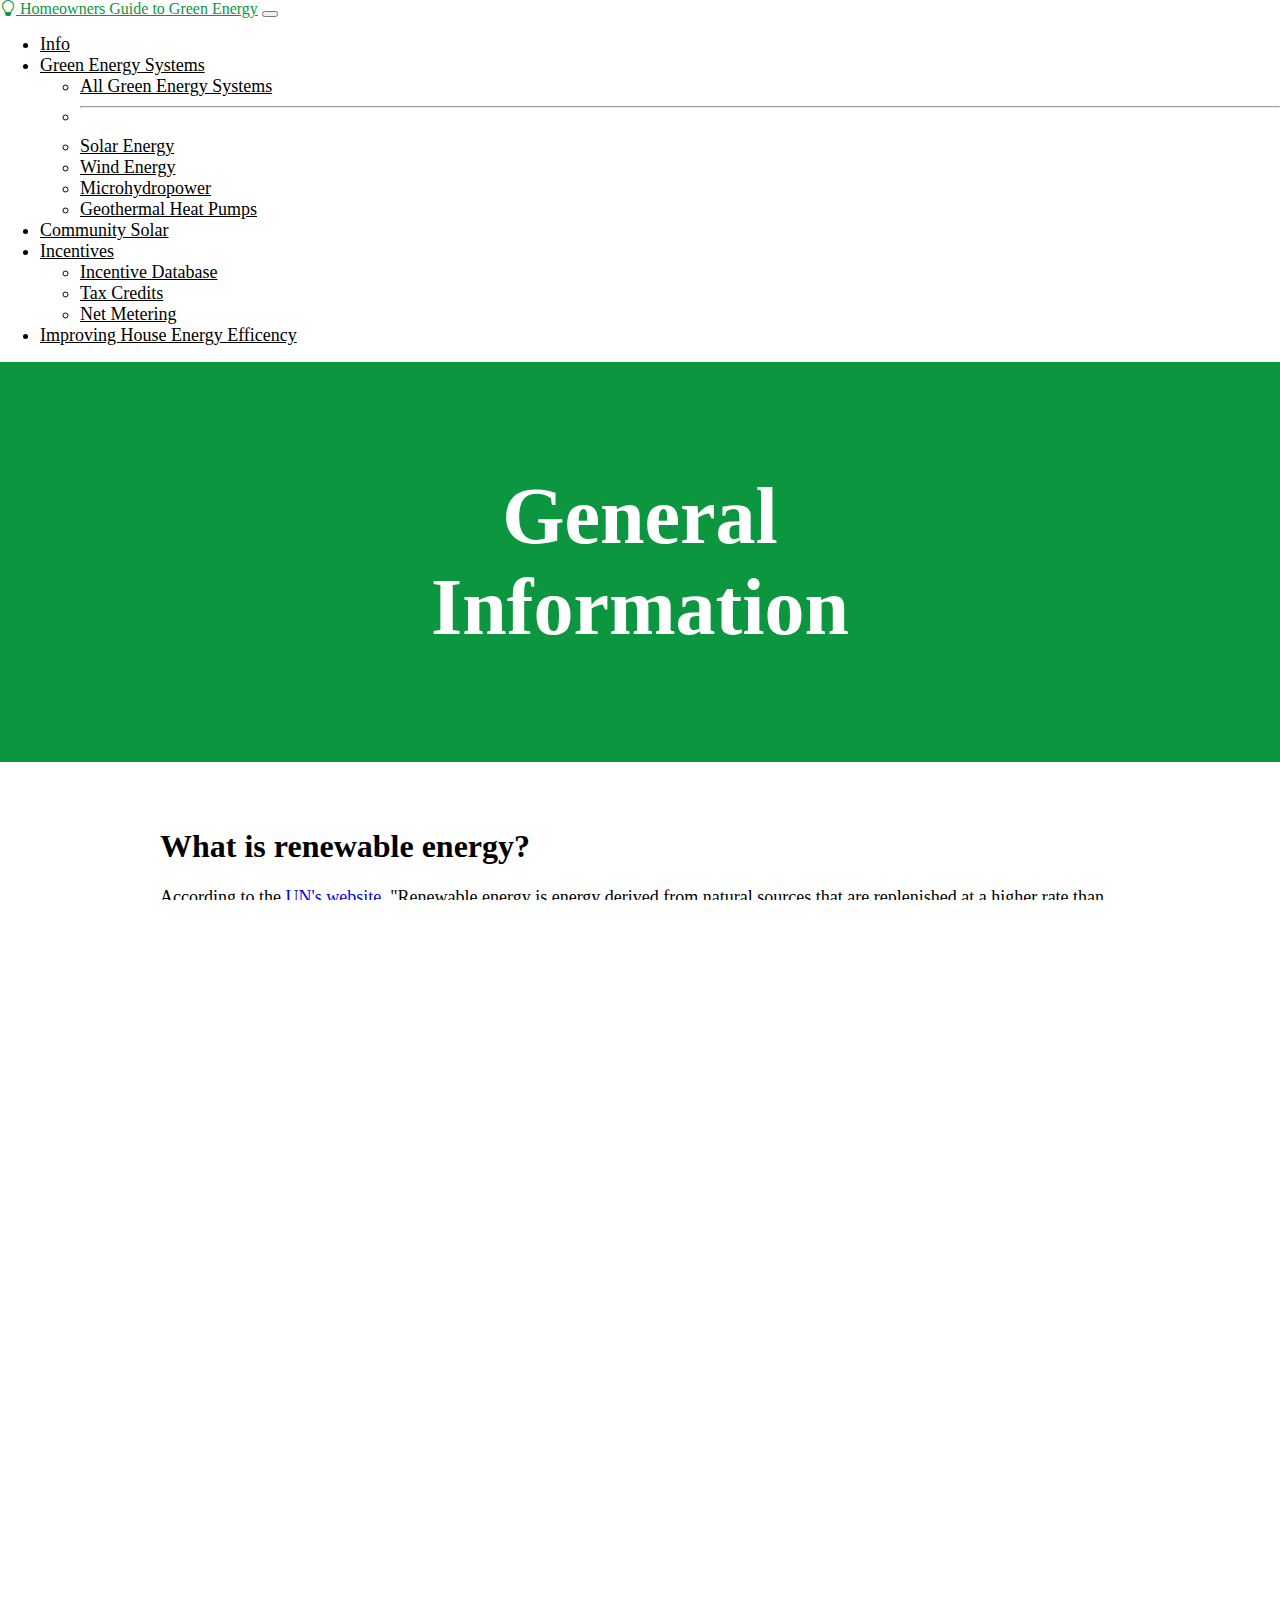
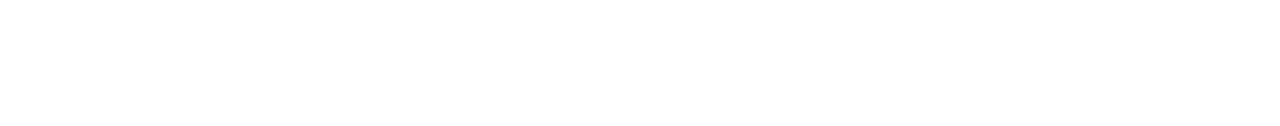
<file: basicinfo.html>
<!DOCTYPE html>
<html>
    <head>
        <meta charset="utf-8">
        <meta http-equiv="X-UA-Compatible" content="IE=edge">
        <meta name="viewport" content="width=device-width, initial-scale=1">
    
        <!-- Bootstrap CSS -->
        <link href="https://cdn.jsdelivr.net/npm/bootstrap@5.1.3/dist/css/bootstrap.min.css" rel="stylesheet" integrity="sha384-1BmE4kWBq78iYhFldvKuhfTAU6auU8tT94WrHftjDbrCEXSU1oBoqyl2QvZ6jIW3" crossorigin="anonymous">
        <link rel="stylesheet" href="https://cdn.jsdelivr.net/npm/bootstrap-icons@1.9.1/font/bootstrap-icons.css">
    
        <!-- Bootstrap JavaScript -->
        <script src="https://cdn.jsdelivr.net/npm/bootstrap@5.1.3/dist/js/bootstrap.bundle.min.js" integrity="sha384-ka7Sk0Gln4gmtz2MlQnikT1wXgYsOg+OMhuP+IlRH9sENBO0LRn5q+8nbTov4+1p" crossorigin="anonymous"></script>
    
        <link rel="stylesheet" type="text/css" href="styles.css">

        <title>Info</title>

    <body>

        <navbar>
            <nav class="navbar  navbar-expand-sm navbar-light bg-light">
                <div class="container-fluid">
                    <a class="navbar-brand" href="index.html"><i class="bi bi-lightbulb"></i>  Homeowners Guide to Green Energy</a>
                    <button class="navbar-toggler" type="button" data-bs-toggle="collapse" data-bs-target="#galleries-menu">
                        <span class="navbar-toggler-icon"></span>
                    </button>
                    <div class="collapse navbar-collapse justify-content-end" id="galleries-menu">
                        <ul class="nav navbar-nav">
                            <li class="nav-item">
                                <a class="nav-link" href="basicinfo.html">Info</a>
                            </li>

                            <li class="nav-item dropdown">
                                <a class="nav-link dropdown-toggle" href="energysystems.html"  role="button" data-bs-toggle="dropdown" aria-expanded="false" >
                                    Green Energy Systems
                                </a>
                                <ul class="dropdown-menu dropdown-menu-light">
                                    <li><a class="dropdown-item" href="energysystems.html">All Green Energy Systems</a></li>
                                    <li><hr class="dropdown-divider"></li>
                                    <li><a class="dropdown-item" href="solarenergy-system.html">Solar Energy</a></li>
                                    <li><a class="dropdown-item" href="wind-system.html">Wind Energy</a></li>
                                    <li><a class="dropdown-item" href="hydropower-system.html">Microhydropower</a></li>
                                    <li><a class="dropdown-item" href="geothermal-system.html">Geothermal Heat Pumps</a></li>
                                </ul>
                            </li>

                            <li class="nav-item">
                                <a class="nav-link" href="communitysolar.html">Community Solar</a>
                            </li>
                            
                            <li class="nav-item dropdown">
                                <a class="nav-link dropdown-toggle" href="incentives.html"  role="button" data-bs-toggle="dropdown" aria-expanded="false" >
                                    Incentives
                                </a>
                                <ul class="dropdown-menu dropdown-menu-light">
                                    <li><a class="dropdown-item" href="incentives.html">Incentive Database</a></li>
                                    <li><a class="dropdown-item" href="taxcredits.html">Tax Credits</a></li>
                                    <li><a class="dropdown-item" href="netmetering.html">Net Metering</a></li>
                                </ul>
                            </li>
                            
                            <li class="nav-item">
                                <a class="nav-link" href="energyefficency.html">Improving House Energy Efficency</a>
                            </li>

                            
                        </ul>
                    </div>
                </div>
            </nav>
        </navbar>

        <!-- End of Navbar -->
        
        <main class="energysystems">
            <div class="container-fluid row cover">
                <div class="covertext" >
                    <h1>General Information</h1>
                    
                </div>
            </div>
        
            <div id="taxcredits23"></div>
            <div class="page col-md-6">  
                <div class="container-fluid row">
                    <div>
                        <h1>What is renewable energy?</h1>
                    </div>
                    <div>
                        <p>According to the <a href="https://www.un.org/en/climatechange/what-is-renewable-energy" target="_blank">UN's website</a>, "Renewable energy is energy derived from natural sources that are replenished at a higher rate than they are consumed. Sunlight and wind, for example, are such sources that are constantly being replenished. Renewable energy sources are plentiful and all around us."</p>
                    </div>
                </div>
                
                <div class="container-fluid row">
                    <div>
                        <h1>What are residential renewable energy systems?</h1>
                    </div>
                    <div>
                        <p>Residential renewable energy systems use renewable energy sources (like sunlight, flowing water, and wind) to produce energy for your home. There are many different residential renewable energy systems out there to suit all homes and energy needs.</p>
                        <a href="energysystems.html" class="btn btn-success" role="button">Learn more about renewable energy systems.</a>
                    </div>
                </div>
                
                <div class="container-fluid row">
                    <div>
                        <h1>Why should you choose renewable energy?</h1>
                    </div>
                    <div>
                        <p>There are many benefits to using renewable energy for powering your home, including:</p>
                        <ol>
                            <li>
                                No greenhouse gas emissions from energy production
                            </li>
                            <li>
                                Incentives to decrease your expenses for installing and sometimes even maintaining your home's system
                            </li>
                            <li>
                                Increased home value
                            </li>
                        </ol>
                    </div>
                </div>
            </div>
            
            
            
            
        </main>
        
        
        
        
        
        <footer class="row ">
            <div class=" first">
                <p>Website Created by: Nishita Chaduvula</p>
                <p>&copy 2023</p>
            </div>
            
            <div class=" second">
                <p><a href="index.html">Home</a></p>
                <p><a href="sources.html">Sources</a></p>
            </div>
        </footer>
    </body>
    
</html>
</file>
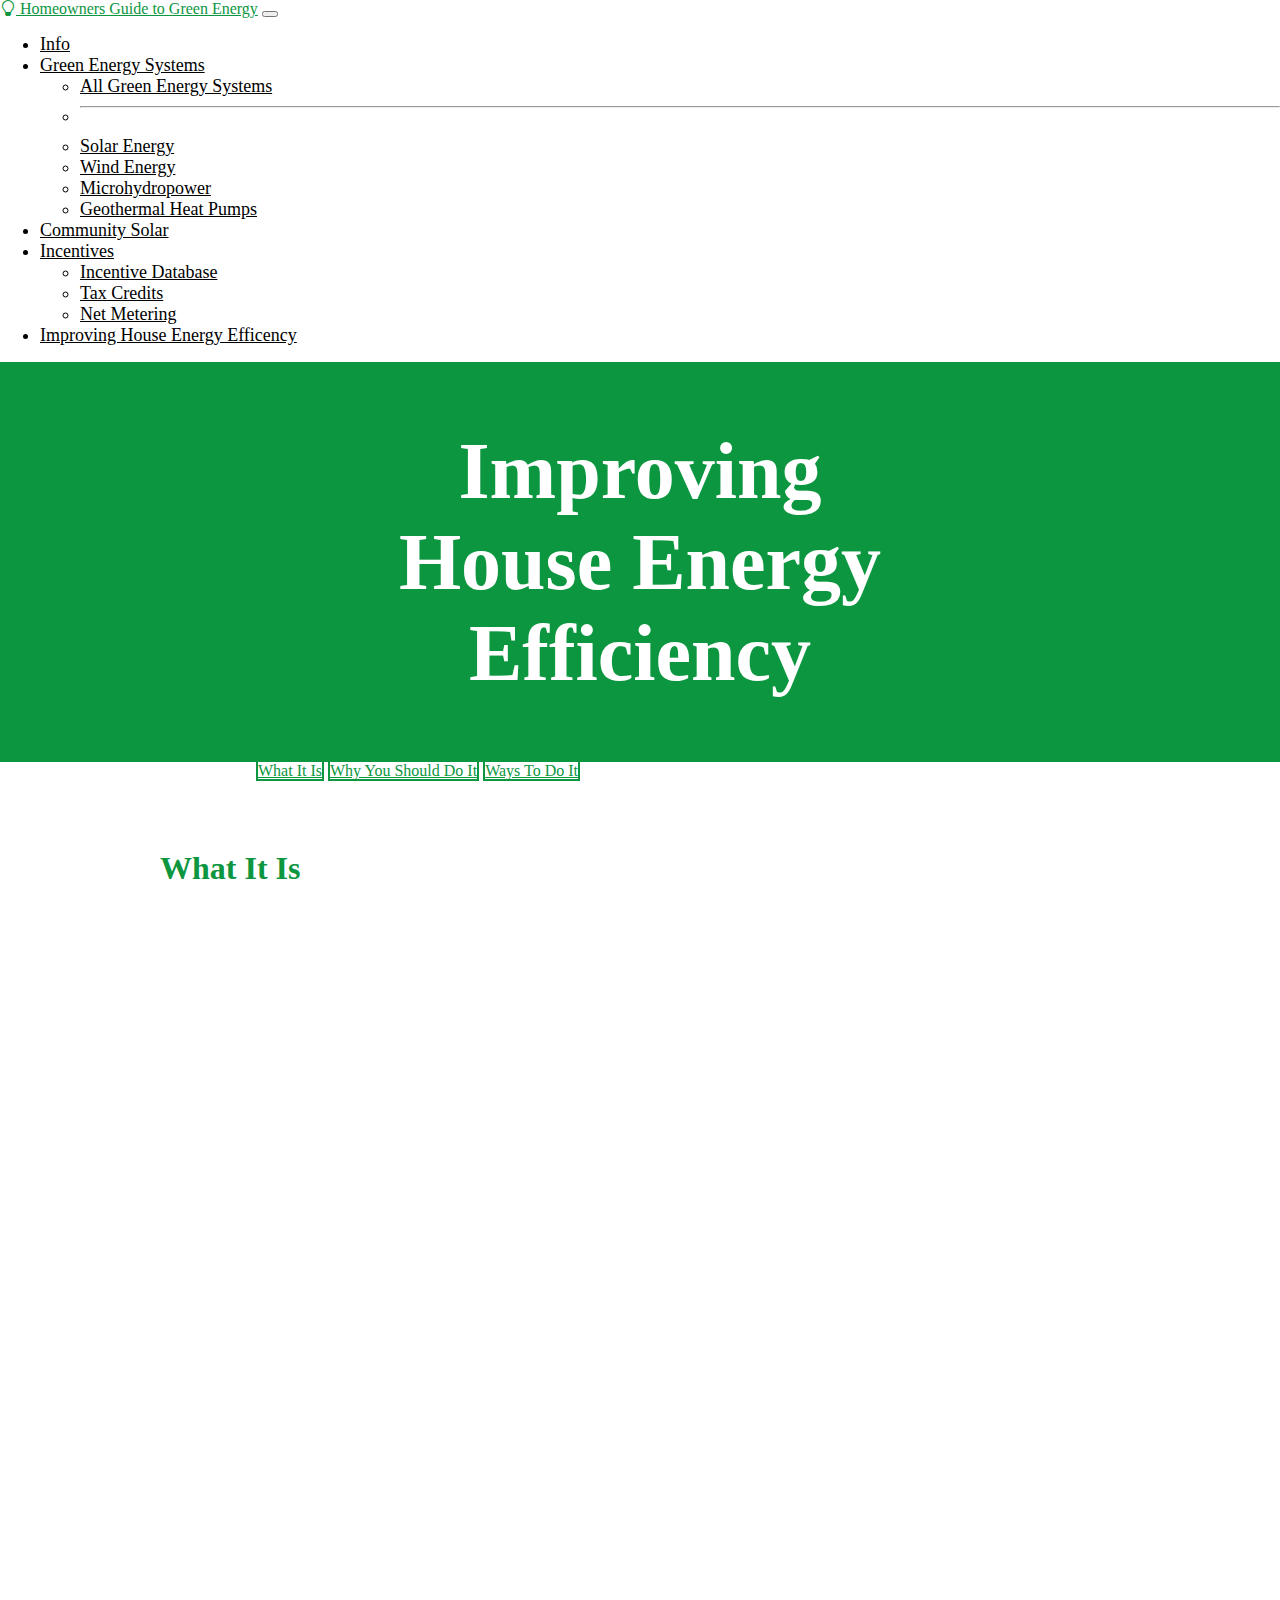
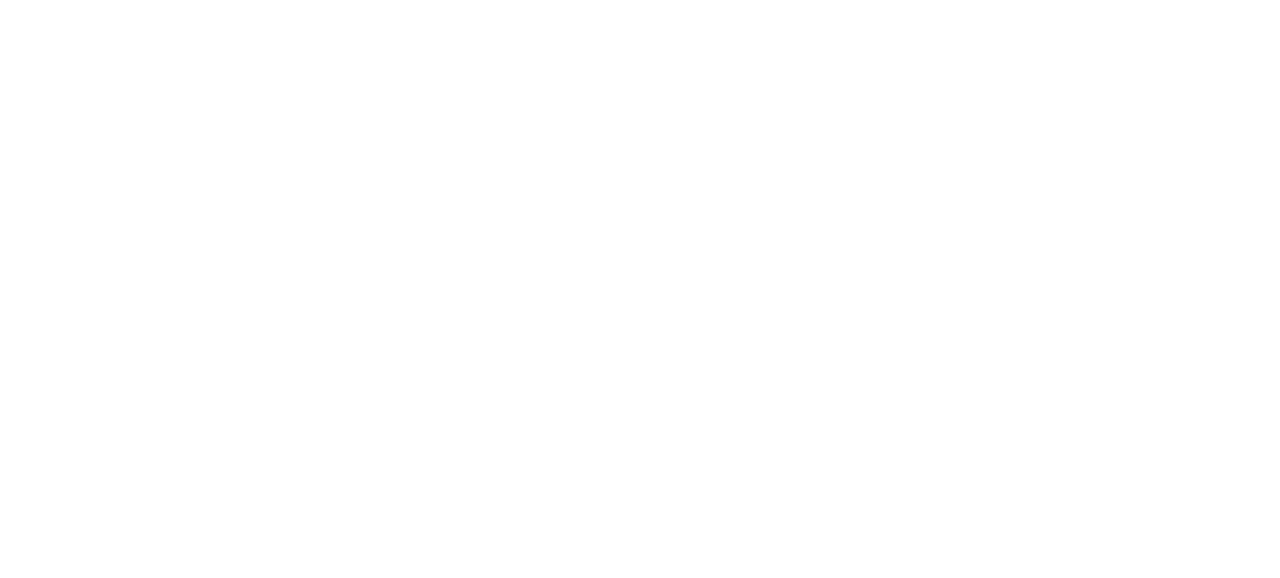
<file: energyefficency.html>
<!DOCTYPE html>
<html>
    <head>
        <meta charset="utf-8">
        <meta http-equiv="X-UA-Compatible" content="IE=edge">
        <meta name="viewport" content="width=device-width, initial-scale=1">
    
        <!-- Bootstrap CSS -->
        <link href="https://cdn.jsdelivr.net/npm/bootstrap@5.1.3/dist/css/bootstrap.min.css" rel="stylesheet" integrity="sha384-1BmE4kWBq78iYhFldvKuhfTAU6auU8tT94WrHftjDbrCEXSU1oBoqyl2QvZ6jIW3" crossorigin="anonymous">
        <link rel="stylesheet" href="https://cdn.jsdelivr.net/npm/bootstrap-icons@1.9.1/font/bootstrap-icons.css">
    
        <!-- Bootstrap JavaScript -->
        <script src="https://cdn.jsdelivr.net/npm/bootstrap@5.1.3/dist/js/bootstrap.bundle.min.js" integrity="sha384-ka7Sk0Gln4gmtz2MlQnikT1wXgYsOg+OMhuP+IlRH9sENBO0LRn5q+8nbTov4+1p" crossorigin="anonymous"></script>
    
        <link rel="stylesheet" type="text/css" href="styles.css">

        <title>Community Solar</title>

    <body>

        <navbar>
            <nav class="navbar  navbar-expand-sm navbar-light bg-light">
                <div class="container-fluid">
                    <a class="navbar-brand" href="index.html"><i class="bi bi-lightbulb"></i>  Homeowners Guide to Green Energy</a>
                    <button class="navbar-toggler" type="button" data-bs-toggle="collapse" data-bs-target="#galleries-menu">
                        <span class="navbar-toggler-icon"></span>
                    </button>
                    <div class="collapse navbar-collapse justify-content-end" id="galleries-menu">
                        <ul class="nav navbar-nav">
                            <li class="nav-item">
                                <a class="nav-link" href="basicinfo.html">Info</a>
                            </li>

                            <li class="nav-item dropdown">
                                <a class="nav-link dropdown-toggle" href="energysystems.html"  role="button" data-bs-toggle="dropdown" aria-expanded="false" >
                                    Green Energy Systems
                                </a>
                                <ul class="dropdown-menu dropdown-menu-light">
                                    <li><a class="dropdown-item" href="energysystems.html">All Green Energy Systems</a></li>
                                    <li><hr class="dropdown-divider"></li>
                                    <li><a class="dropdown-item" href="solarenergy-system.html">Solar Energy</a></li>
                                    <li><a class="dropdown-item" href="wind-system.html">Wind Energy</a></li>
                                    <li><a class="dropdown-item" href="hydropower-system.html">Microhydropower</a></li>
                                    <li><a class="dropdown-item" href="geothermal-system.html">Geothermal Heat Pumps</a></li>
                                </ul>
                            </li>

                            <li class="nav-item">
                                <a class="nav-link" href="communitysolar.html">Community Solar</a>
                            </li>
                            
                            <li class="nav-item dropdown">
                                <a class="nav-link dropdown-toggle" href="incentives.html"  role="button" data-bs-toggle="dropdown" aria-expanded="false" >
                                    Incentives
                                </a>
                                <ul class="dropdown-menu dropdown-menu-light">
                                    <li><a class="dropdown-item" href="incentives.html">Incentive Database</a></li>
                                    <li><a class="dropdown-item" href="taxcredits.html">Tax Credits</a></li>
                                    <li><a class="dropdown-item" href="netmetering.html">Net Metering</a></li>
                                </ul>
                            </li>
                            
                            <li class="nav-item">
                                <a class="nav-link" href="energyefficency.html">Improving House Energy Efficency</a>
                            </li>

                            
                        </ul>
                    </div>
                </div>
            </nav>
        </navbar>

        <!-- End of Navbar -->
        
        <main class="energysystem">
            
            <div class="container-fluid">
                <div class="container-fluid row cover">
                    <div class="covertext">
                        <h1>Improving House Energy Efficiency</h1>
                    </div>
                </div>
                <div class="container-fluid row ">
                        <div class="btn-group" role="group">
                          <a type="button" class="btn" href="#what">What It Is</a>
                          <a type="button" class="btn" href="#why">Why You Should Do It</a>
                          <a type="button" class="btn" href="#ways">Ways To Do It</a>
                        </div>
                </div>
            </div>
            
        
            <div class="page col-md-6" >
                <div class="container-fluid row">
                    <div id="what">
                        <h3>What It Is</h3>
                        <p>
                            According to Energy Star, "...energy efficiency means using less energy to get the same job done – and in the process, cutting energy bills and reducing pollution." A lot of energy is unnecessarily used in homes and buildings due to inefficient use and energy waste. Energy efficiency inhibits climate change and is cost effective.
                        </p>
                    </div>
                    
                </div>
                
                <div class="container-fluid row " >
                    <div class="" id="why">
                        <h3>Why You Should Do It</h3>
                        <p>
                            Making your house more energy efficient has many benefits and virtually no downsides. Energy efficiency protects the environment by decreasing greenhouse gas emissions, as a lots of energy used in homes is from fossil fuels. By decreasing the amount of energy used to reach maximum efficiency, you can reduce air pollution. Energy efficiency also saves you money on electricity because it prevents unnecessary energy use. Despite the high initial cost of energy efficient products, ongoing energy savings offset that cost and reduce energy costs for homeowners. 
                        </p>
                    </div>
                    
                </div>
                
                
                <div class="container-fluid row ">
                    <div class="" id="ways">
                        <h3>Ways to Make Your Home More Energy Efficient</h3>
                        <p>
                            The first step to making your house more energy efficient is conducting an energy evaluation. It will help you identify the specific areas you should improve to make your home more energy efficient. This <a href="https://www.energy.gov/energysaver/do-it-yourself-home-energy-assessments" target="_blank">article</a> explains in detail how you can conduct a energy evaluation yourself. 
                        </p>
                        <p>
                            Here are some typical home energy improvements from the Office of Energy Efficiency & Renewable Energy's website:
                            <ol>
                                <li>
                                    Seal air leaks around floors, walls, ceilings, windows, doors, and fireplaces with caulk, spray foam, and weather stripping. 
                                </li>
                                <li>
                                    Add insulation to the attic, crawl space or basement, and exterior walls in conjunction with air sealing to help keep your house cool in the summer and warm in the winter
                                </li>
                                <li>
                                    Install more energy efficient windows, doors, and skylights by looking for ENERGY STAR products and install storm windows and doors to save energy and improve the comfort of your home or building
                                </li>
                                <li>
                                    Install and set programmable thermostats that save energy by automatically regulating your home or building's temperature when you are home, asleep, or away.
                                </li>
                                <li>
                                    Seal ducts and make sure they are straight and properly connected.
                                </li>
                                <li>
                                    Tune-up or upgrade heating and cooling systems. 
                                </li>
                                <li>
                                    Install an energy-efficient hot water heater, such as an energy-efficient tank water heater or an on-demand tankless water heater. 
                                </li>
                                <li>
                                    Upgrade household appliances and electronics to ENERGY STAR or ENERGY STAR Most Efficient qualified products. 
                                </li>
                                <li>
                                    Install energy efficient lighting by choosing ENERGY STAR qualified light bulbs and lighting fixtures for the most used fixtures or light bulbs in your home or building. 
                                </li>
                            </ol>
                        </p>
                        <p>
                        Always make sure you clearly understand the terms of the contract before signing it. Ask your provider if any questions arise. It is important to understand the contract. 
                        </p>
                    </div>
                </div>
                
                
        </main>
        
        
        <footer class="row ">
            <div class=" first">
                <p>Website Created by: Nishita Chaduvula</p>
            </div>
            
            <div class=" second">
                <p><a href="index.html">Home</a></p>
                <p><a href="sources.html">Sources</a></p>
            </div>
        </footer>        
    </body>
</html>
</file>
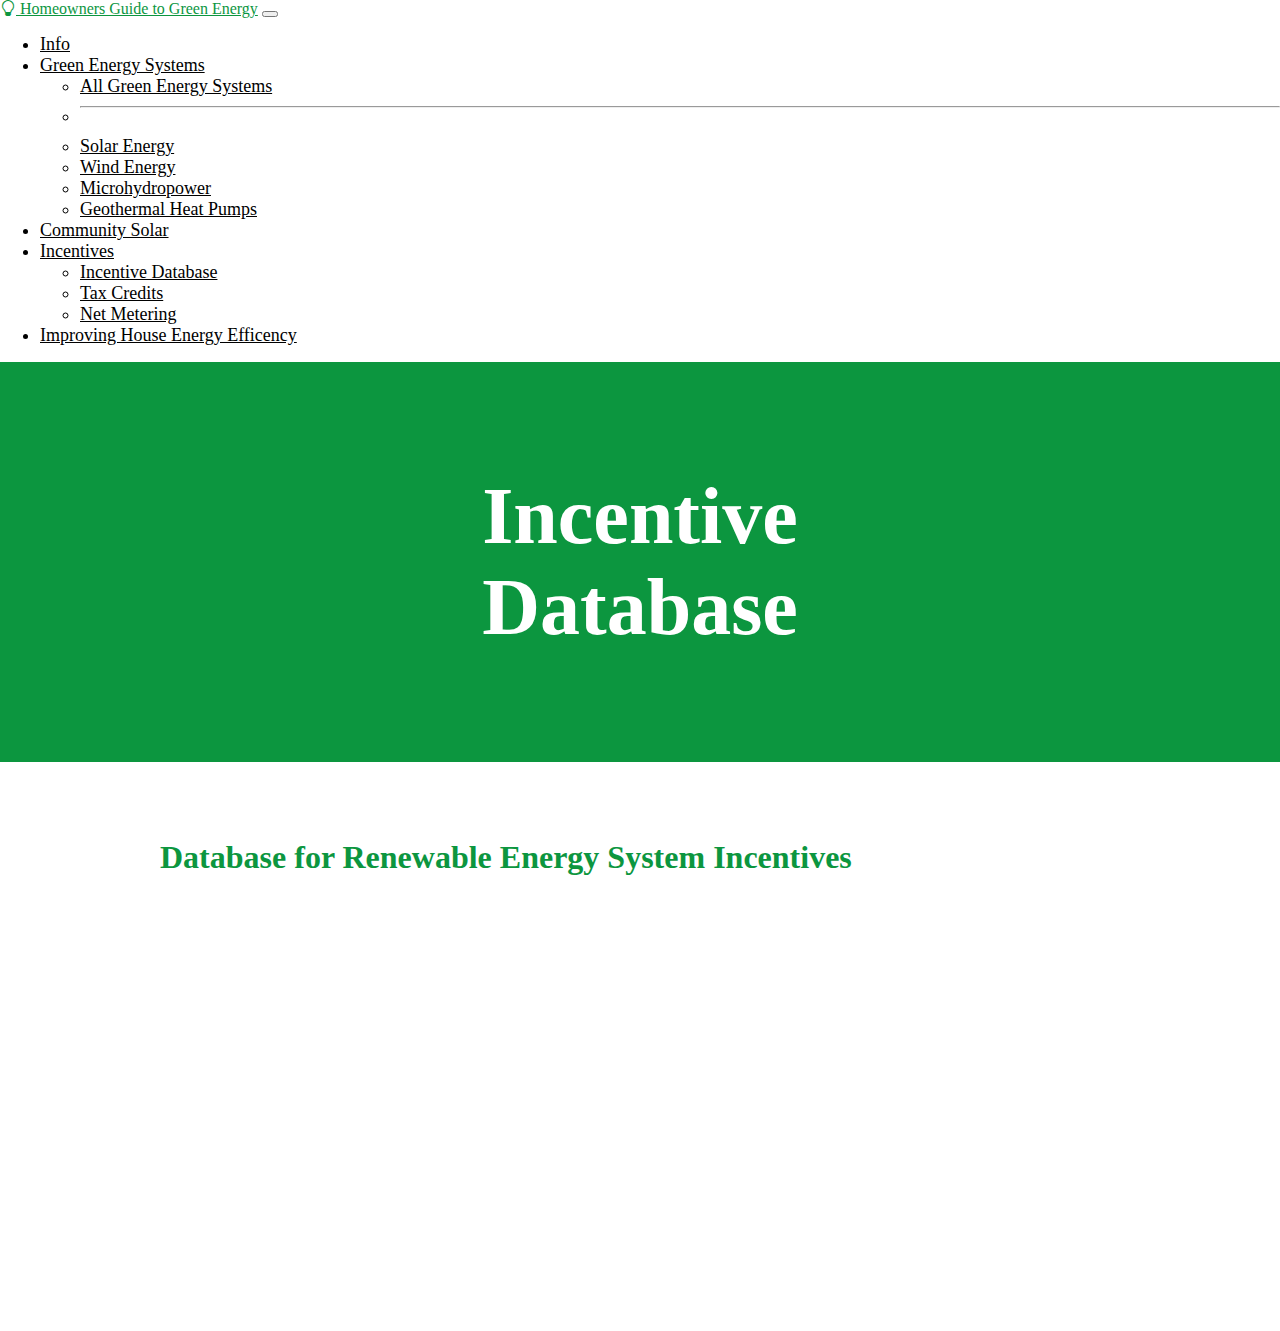
<file: incentives.html>
<!DOCTYPE html>
<html>
    <head>
        <meta charset="utf-8">
        <meta http-equiv="X-UA-Compatible" content="IE=edge">
        <meta name="viewport" content="width=device-width, initial-scale=1">
    
        <!-- Bootstrap CSS -->
        <link href="https://cdn.jsdelivr.net/npm/bootstrap@5.1.3/dist/css/bootstrap.min.css" rel="stylesheet" integrity="sha384-1BmE4kWBq78iYhFldvKuhfTAU6auU8tT94WrHftjDbrCEXSU1oBoqyl2QvZ6jIW3" crossorigin="anonymous">
        <link rel="stylesheet" href="https://cdn.jsdelivr.net/npm/bootstrap-icons@1.9.1/font/bootstrap-icons.css">
    
        <!-- Bootstrap JavaScript -->
        <script src="https://cdn.jsdelivr.net/npm/bootstrap@5.1.3/dist/js/bootstrap.bundle.min.js" integrity="sha384-ka7Sk0Gln4gmtz2MlQnikT1wXgYsOg+OMhuP+IlRH9sENBO0LRn5q+8nbTov4+1p" crossorigin="anonymous"></script>
    
        <link rel="stylesheet" type="text/css" href="styles.css">

        <title>Incentive Database</title>

    <body>

        <navbar>
            <nav class="navbar navbar-expand-sm navbar-light bg-light">
                <div class="container-fluid">
                    <a class="navbar-brand" href="index.html"><i class="bi bi-lightbulb"></i>  Homeowners Guide to Green Energy</a>
                    <button class="navbar-toggler" type="button" data-bs-toggle="collapse" data-bs-target="#galleries-menu">
                        <span class="navbar-toggler-icon"></span>
                    </button>
                    <div class="collapse navbar-collapse justify-content-end" id="galleries-menu">
                        <ul class="nav navbar-nav">
                            <li class="nav-item">
                                <a class="nav-link" href="basicinfo.html">Info</a>
                            </li>

                            <li class="nav-item dropdown">
                                <a class="nav-link dropdown-toggle" href="energysystems.html"  role="button" data-bs-toggle="dropdown" aria-expanded="false" >
                                    Green Energy Systems
                                </a>
                                <ul class="dropdown-menu dropdown-menu-light">
                                    <li><a class="dropdown-item" href="energysystems.html">All Green Energy Systems</a></li>
                                    <li><hr class="dropdown-divider"></li>
                                    <li><a class="dropdown-item" href="solarenergy-system.html">Solar Energy</a></li>
                                    <li><a class="dropdown-item" href="wind-system.html">Wind Energy</a></li>
                                    <li><a class="dropdown-item" href="hydropower-system.html">Microhydropower</a></li>
                                    <li><a class="dropdown-item" href="geothermal-system.html">Geothermal Heat Pumps</a></li>
                                </ul>
                            </li>

                            <li class="nav-item">
                                <a class="nav-link" href="communitysolar.html">Community Solar</a>
                            </li>
                            
                            <li class="nav-item dropdown">
                                <a class="nav-link dropdown-toggle" href="incentives.html"  role="button" data-bs-toggle="dropdown" aria-expanded="false" >
                                    Incentives
                                </a>
                                <ul class="dropdown-menu dropdown-menu-light">
                                    <li><a class="dropdown-item" href="incentives.html">Incentive Database</a></li>
                                    <li><a class="dropdown-item" href="taxcredits.html">Tax Credits</a></li>
                                    <li><a class="dropdown-item" href="netmetering.html">Net Metering</a></li>
                                </ul>
                            </li>
                            
                            <li class="nav-item">
                                <a class="nav-link" href="energyefficency.html">Improving House Energy Efficency</a>
                            </li>

                            
                        </ul>
                    </div>
                </div>
            </nav>
        </navbar>

        <!-- End of Navbar -->
        
        <main class="energysystems">
            <div class="container-fluid row cover">
                <div class="covertext" >
                    <h1>Incentive Database</h1>
                    
                </div>
            </div>
        
            <div id="taxcredits23"></div>
                <div class="page col-md-6">  
                    <div class="container-fluid row">
                        <div>
                            <h3>Database for Renewable Energy System Incentives</h3>
                        </div>
                        <div>
                            <p>This website, DSIRE Database, is a database of all State Incentives for renewable energy systems and efficiency improvements. It filters incentives by type, state, technology, implementing sector, and eligible sector so you can easily find ones applicable to your home and system. </p>
                        </div>
                        <div>
                            <p><a href="https://www.dsireusa.org/">Link to DSIRE database.</a></p>
                        </div>
                    </div>
                    
                    
                </div>
            
            
        </main>
        
        
        
        
        
        <footer class="row">
            <div class=" first">
                <p>Website Created by: Nishita Chaduvula</p>
                <p>&copy 2023</p>
            </div>
            
            <div class=" second">
                <p><a href="index.html">Home</a></p>
                <p><a href="sources.html">Sources</a></p>
            </div>
        </footer>
    </body>
    
</html>
</file>
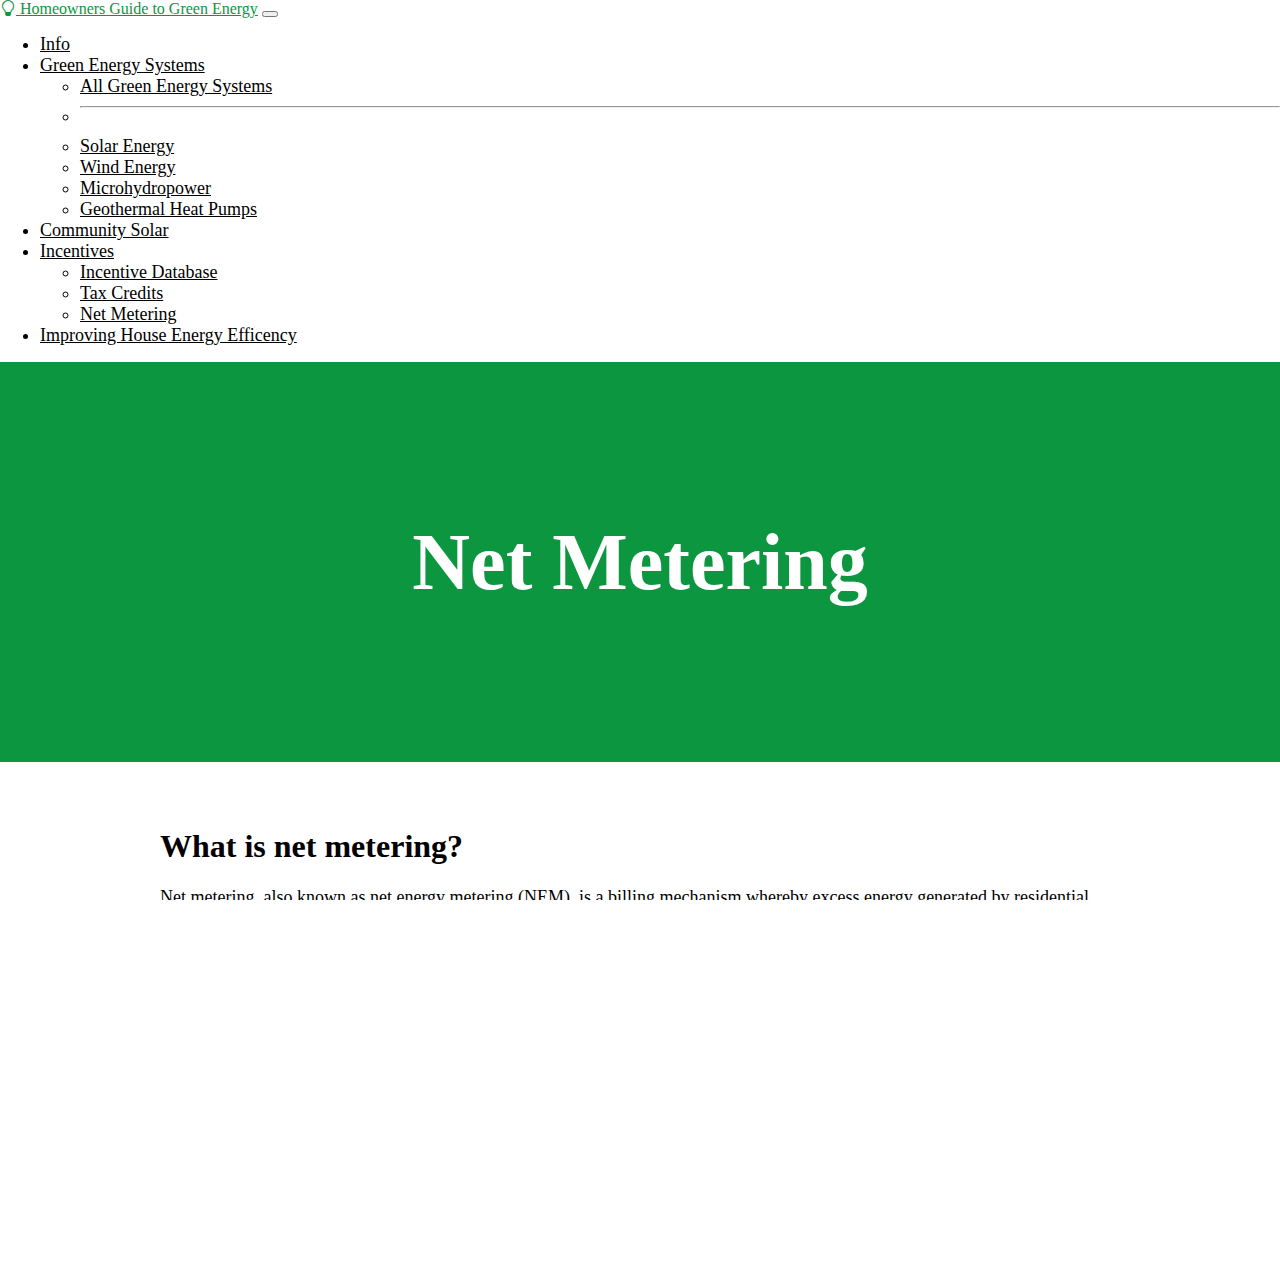
<file: netmetering.html>
<!DOCTYPE html>
<html>
    <head>
        <meta charset="utf-8">
        <meta http-equiv="X-UA-Compatible" content="IE=edge">
        <meta name="viewport" content="width=device-width, initial-scale=1">
    
        <!-- Bootstrap CSS -->
        <link href="https://cdn.jsdelivr.net/npm/bootstrap@5.1.3/dist/css/bootstrap.min.css" rel="stylesheet" integrity="sha384-1BmE4kWBq78iYhFldvKuhfTAU6auU8tT94WrHftjDbrCEXSU1oBoqyl2QvZ6jIW3" crossorigin="anonymous">
        <link rel="stylesheet" href="https://cdn.jsdelivr.net/npm/bootstrap-icons@1.9.1/font/bootstrap-icons.css">
    
        <!-- Bootstrap JavaScript -->
        <script src="https://cdn.jsdelivr.net/npm/bootstrap@5.1.3/dist/js/bootstrap.bundle.min.js" integrity="sha384-ka7Sk0Gln4gmtz2MlQnikT1wXgYsOg+OMhuP+IlRH9sENBO0LRn5q+8nbTov4+1p" crossorigin="anonymous"></script>
    
        <link rel="stylesheet" type="text/css" href="styles.css">

        <title>Net Metering</title>

    <body>

        <navbar>
            <nav class="navbar  navbar-expand-sm navbar-light bg-light">
                <div class="container-fluid">
                    <a class="navbar-brand" href="index.html"><i class="bi bi-lightbulb"></i>  Homeowners Guide to Green Energy</a>
                    <button class="navbar-toggler" type="button" data-bs-toggle="collapse" data-bs-target="#galleries-menu">
                        <span class="navbar-toggler-icon"></span>
                    </button>
                    <div class="collapse navbar-collapse justify-content-end" id="galleries-menu">
                        <ul class="nav navbar-nav">
                            <li class="nav-item">
                                <a class="nav-link" href="basicinfo.html">Info</a>
                            </li>

                            <li class="nav-item dropdown">
                                <a class="nav-link dropdown-toggle" href="energysystems.html"  role="button" data-bs-toggle="dropdown" aria-expanded="false" >
                                    Green Energy Systems
                                </a>
                                <ul class="dropdown-menu dropdown-menu-light">
                                    <li><a class="dropdown-item" href="energysystems.html">All Green Energy Systems</a></li>
                                    <li><hr class="dropdown-divider"></li>
                                    <li><a class="dropdown-item" href="solarenergy-system.html">Solar Energy</a></li>
                                    <li><a class="dropdown-item" href="wind-system.html">Wind Energy</a></li>
                                    <li><a class="dropdown-item" href="hydropower-system.html">Microhydropower</a></li>
                                    <li><a class="dropdown-item" href="geothermal-system.html">Geothermal Heat Pumps</a></li>
                                </ul>
                            </li>

                            <li class="nav-item">
                                <a class="nav-link" href="communitysolar.html">Community Solar</a>
                            </li>
                            
                            <li class="nav-item dropdown">
                                <a class="nav-link dropdown-toggle" href="incentives.html"  role="button" data-bs-toggle="dropdown" aria-expanded="false" >
                                    Incentives
                                </a>
                                <ul class="dropdown-menu dropdown-menu-light">
                                    <li><a class="dropdown-item" href="incentives.html">Incentive Database</a></li>
                                    <li><a class="dropdown-item" href="taxcredits.html">Tax Credits</a></li>
                                    <li><a class="dropdown-item" href="netmetering.html">Net Metering</a></li>
                                </ul>
                            </li>
                            
                            <li class="nav-item">
                                <a class="nav-link" href="energyefficency.html">Improving House Energy Efficency</a>
                            </li>

                            
                        </ul>
                    </div>
                </div>
            </nav>
        </navbar>

        <!-- End of Navbar -->
        
        <main class="energysystems">
            <div class="container-fluid row cover">
                <div class="covertext" >
                    <h1>Net Metering</h1>
                    
                </div>
            </div>
        
            <div id="taxcredits23"></div>
                <div class="page col-md-6">  
                    <div class="container-fluid row">
                        <div>
                            <h1>What is net metering?</h1>
                        </div>
                        <div>
                            <p>Net metering, also known as net energy metering (NEM), is a billing mechanism whereby excess energy generated by residential solar panel systems is "stored" within the electric grid. This "stored" energy is subsequently credited back to consumers. This credit offsets their future energy consumption from the grid, resulting in a "net" energy usage bill.</p>
                        </div>
                        <div>
                            <p>Net metering policies for your specific area  can be found in the <a href="https://www.dsireusa.org/" target="_blank">DSIRE database.</a></p>
                        </div>
                    </div>
                    
                    
                </div>
            
            
        </main>
        
        
        
        
        
        <footer class="row">
            <div class=" first">
                <p>Website Created by: Nishita Chaduvula</p>

            </div>
            
            <div class=" second">
                <p><a href="index.html">Home</a></p>
                <p><a href="sources.html">Sources</a></p>
            </div>
        </footer>
    </body>
    
</html>
</file>
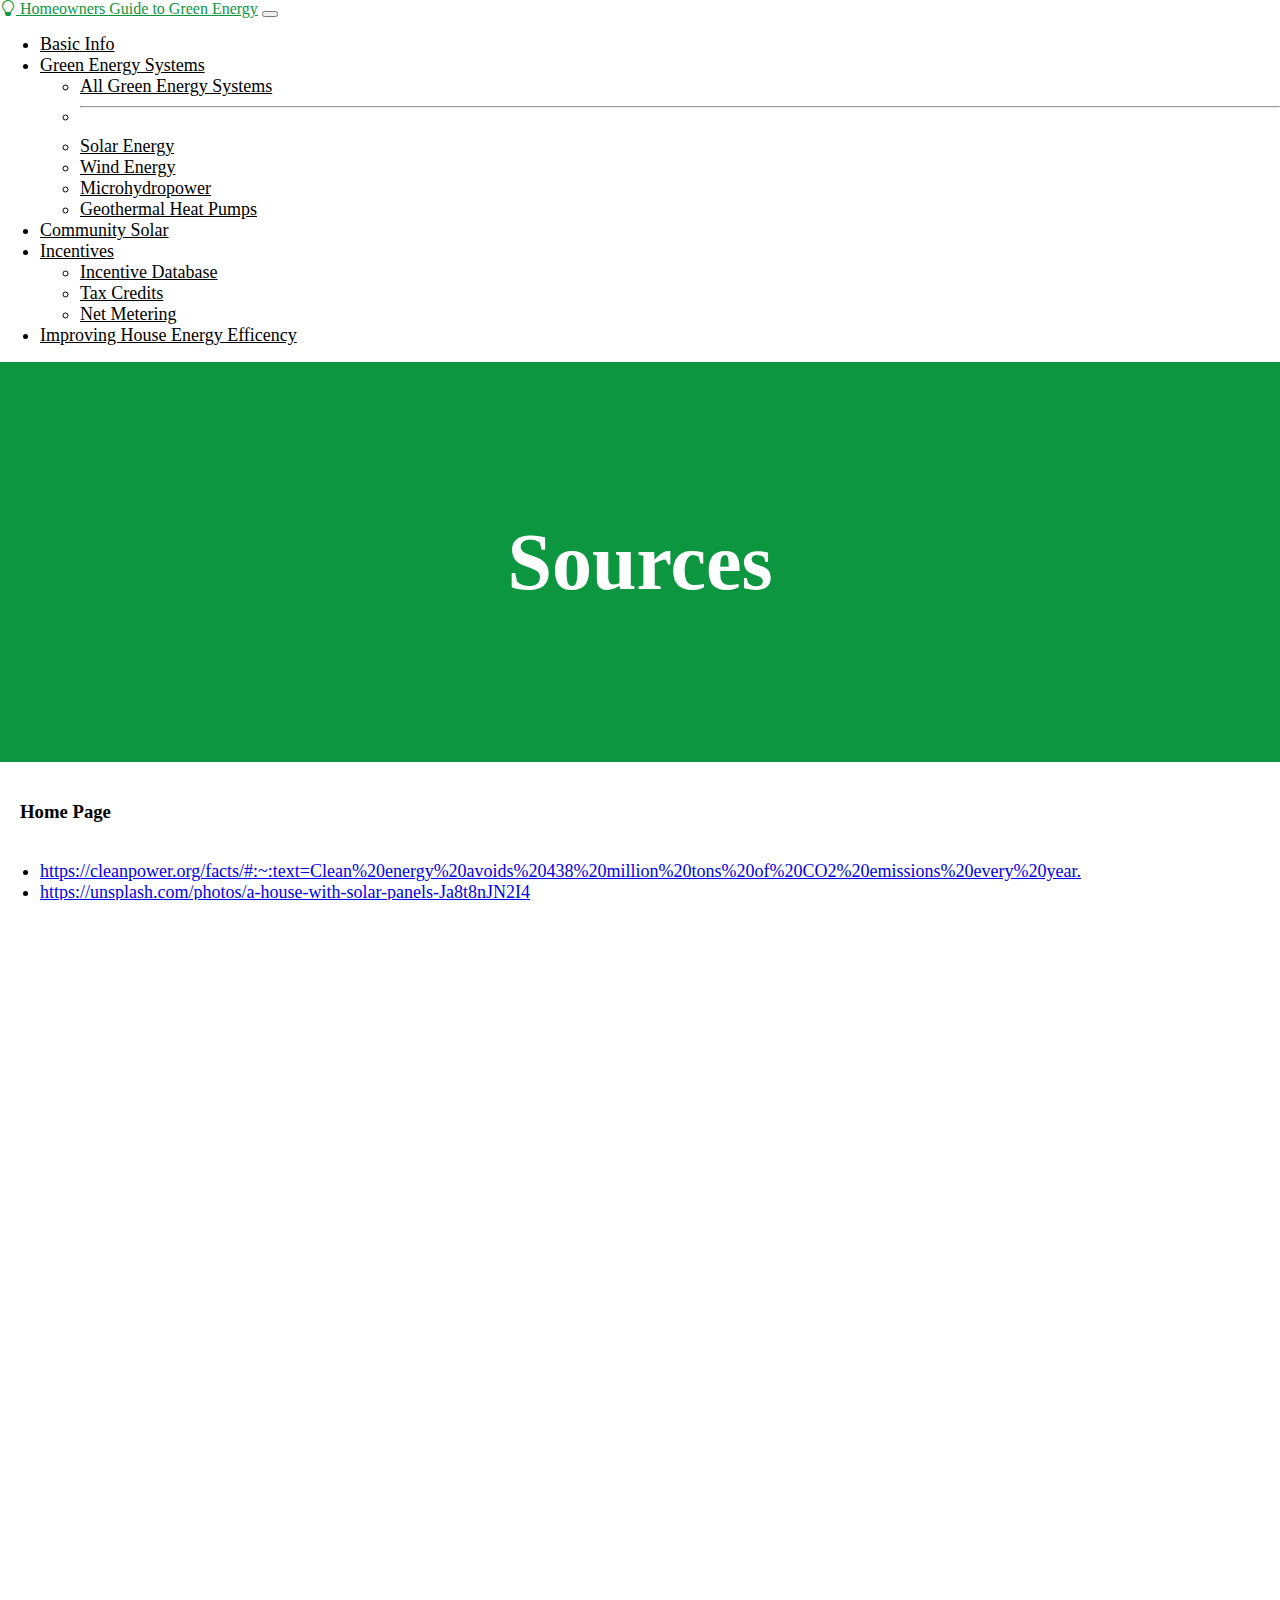
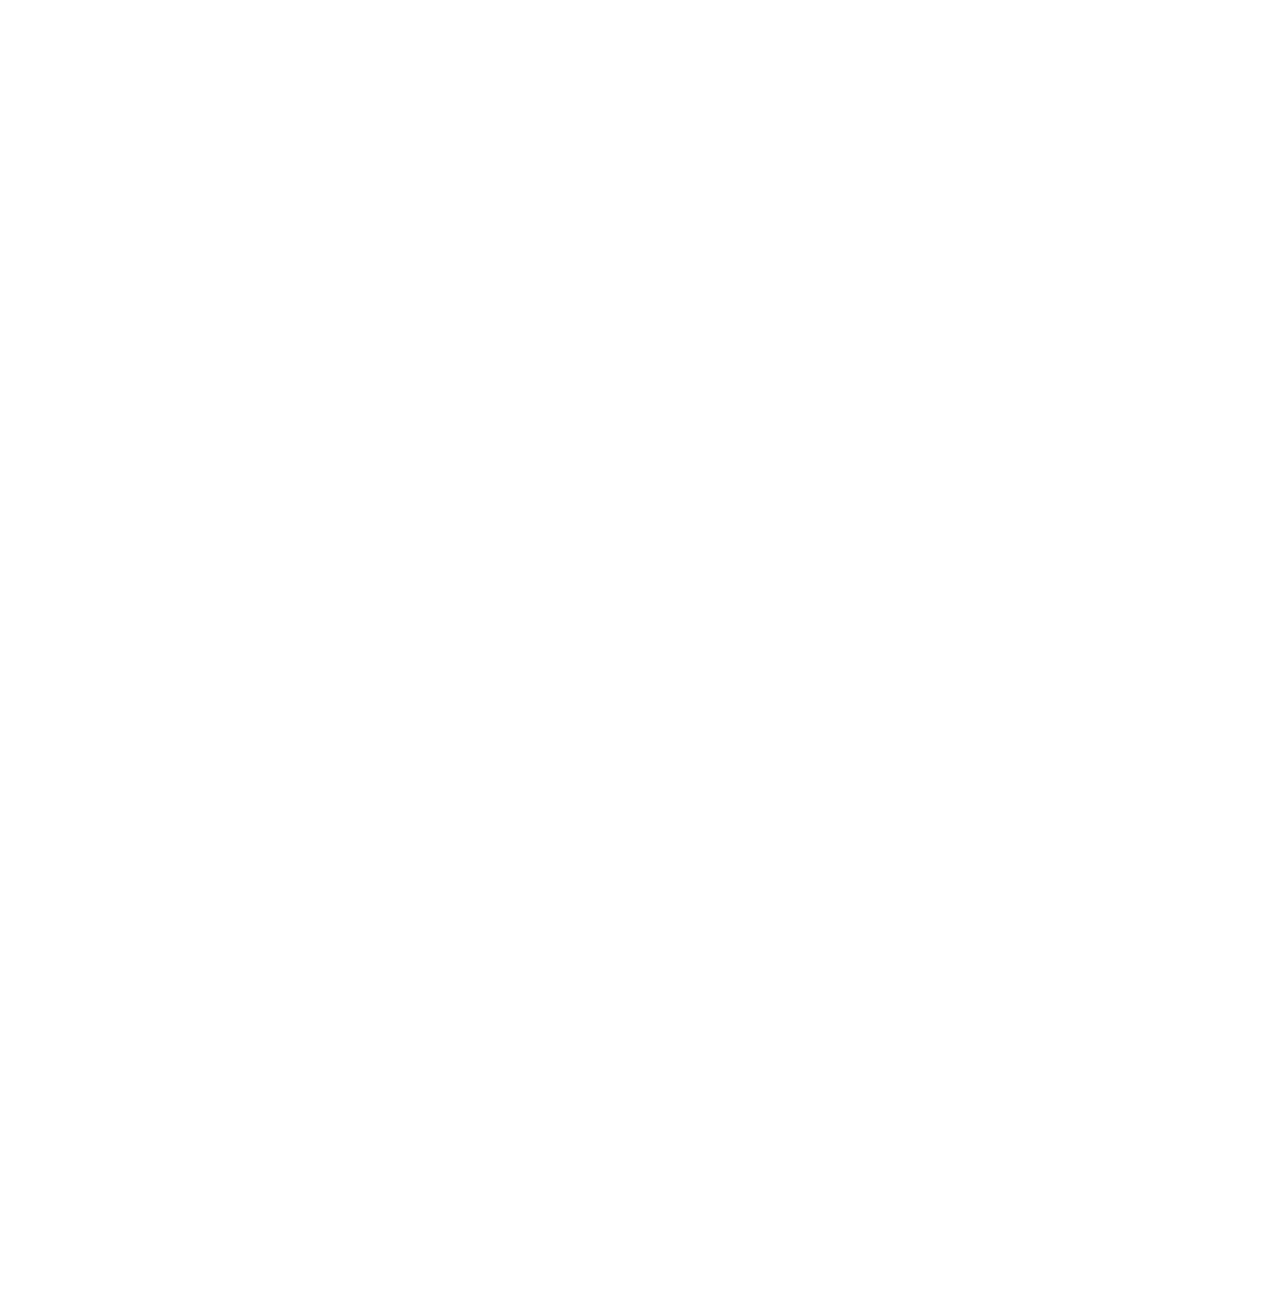
<file: sources.html>
<!DOCTYPE html>
<html>
    <head>
        <meta charset="utf-8">
        <meta http-equiv="X-UA-Compatible" content="IE=edge">
        <meta name="viewport" content="width=device-width, initial-scale=1">
    
        <!-- Bootstrap CSS -->
        <link href="https://cdn.jsdelivr.net/npm/bootstrap@5.1.3/dist/css/bootstrap.min.css" rel="stylesheet" integrity="sha384-1BmE4kWBq78iYhFldvKuhfTAU6auU8tT94WrHftjDbrCEXSU1oBoqyl2QvZ6jIW3" crossorigin="anonymous">
        <link rel="stylesheet" href="https://cdn.jsdelivr.net/npm/bootstrap-icons@1.9.1/font/bootstrap-icons.css">
    
        <!-- Bootstrap JavaScript -->
        <script src="https://cdn.jsdelivr.net/npm/bootstrap@5.1.3/dist/js/bootstrap.bundle.min.js" integrity="sha384-ka7Sk0Gln4gmtz2MlQnikT1wXgYsOg+OMhuP+IlRH9sENBO0LRn5q+8nbTov4+1p" crossorigin="anonymous"></script>
    
        <link rel="stylesheet" type="text/css" href="styles.css">

        <title>Sources</title>

    <body>

        <navbar>
            <nav class="navbar navbar-expand-sm navbar-light bg-light">
                <div class="container-fluid">
                    <a class="navbar-brand" href="index.html"><i class="bi bi-lightbulb"></i>  Homeowners Guide to Green Energy</a>
                    <button class="navbar-toggler" type="button" data-bs-toggle="collapse" data-bs-target="#galleries-menu">
                        <span class="navbar-toggler-icon"></span>
                    </button>
                    <div class="collapse navbar-collapse justify-content-end" id="galleries-menu">
                        <ul class="nav navbar-nav">
                            <li class="nav-item">
                                <a class="nav-link" href="basicinfo.html">Basic Info</a>
                            </li>

                            <li class="nav-item dropdown">
                                <a class="nav-link dropdown-toggle" href="energysystems.html"  role="button" data-bs-toggle="dropdown" aria-expanded="false" >
                                    Green Energy Systems
                                </a>
                                <ul class="dropdown-menu dropdown-menu-light">
                                    <li><a class="dropdown-item" href="energysystems.html">All Green Energy Systems</a></li>
                                    <li><hr class="dropdown-divider"></li>
                                    <li><a class="dropdown-item" href="solarenergy-system.html">Solar Energy</a></li>
                                    <li><a class="dropdown-item" href="wind-system.html">Wind Energy</a></li>
                                    <li><a class="dropdown-item" href="hydropower-system.html">Microhydropower</a></li>
                                    <li><a class="dropdown-item" href="geothermal-system.html">Geothermal Heat Pumps</a></li>
                                    
                                </ul>
                            </li>

                            <li class="nav-item">
                                <a class="nav-link" href="communitysolar.html">Community Solar</a>
                            </li>
                            
                            <li class="nav-item dropdown">
                                <a class="nav-link dropdown-toggle" href="incentives.html"  role="button" data-bs-toggle="dropdown" aria-expanded="false" >
                                    Incentives
                                </a>
                                <ul class="dropdown-menu dropdown-menu-light">
                                    <li><a class="dropdown-item" href="incentives.html">Incentive Database</a></li>
                                    <li><a class="dropdown-item" href="taxcredits.html">Tax Credits</a></li>
                                    <li><a class="dropdown-item" href="netmetering.html">Net Metering</a></li>
                                </ul>
                            </li>
                            
                            <li class="nav-item">
                                <a class="nav-link" href="energyefficency.html">Improving House Energy Efficency</a>
                            </li>

                            

                        </ul>
                    </div>
                </div>
            </nav>
        </navbar>

        <!-- End of Navbar -->
        
        <main class="sourcespage">
            <div class="container-fluid row cover">
                <div class="covertext">
                    <h1>Sources</h1>
                    
                </div>
            </div>
        
            
            <section>
              <h3>Home Page</h3>
              <ul>
                <li><a href="https://cleanpower.org/facts/#:~:text=Clean%20energy%20avoids%20438%20million%20tons%20of%20CO2%20emissions%20every%20year.">https://cleanpower.org/facts/#:~:text=Clean%20energy%20avoids%20438%20million%20tons%20of%20CO2%20emissions%20every%20year.</a></li>
                <li><a href="https://unsplash.com/photos/a-house-with-solar-panels-Ja8t8nJN2I4">https://unsplash.com/photos/a-house-with-solar-panels-Ja8t8nJN2I4</a></li>
              </ul>
            </section>
            
            <section>
              <h3>Basic Info Page</h3>
              <ul>
                <li><a href="https://www.un.org/en/climatechange/what-is-renewable-energy">https://www.un.org/en/climatechange/what-is-renewable-energy</a></li>
                <li><a href="https://eepower.com/technical-articles/introduction-to-renewable-energy-systems/#">https://eepower.com/technical-articles/introduction-to-renewable-energy-systems/#</a></li>
                <li><a href="https://www.energy.gov/eere/renewable-energy#:~:text=Here%20are%20some%20of%20the,air%20pollution%20from%20energy%20production">https://www.energy.gov/eere/renewable-energy#:~:text=Here%20are%20some%20of%20the,air%20pollution%20from%20energy%20production</a></li>
                <li><a href="https://www.energy.gov/energysaver/benefits-residential-solar-electricity">https://www.energy.gov/energysaver/benefits-residential-solar-electricity</a></li>
              </ul>
            </section>
            
            
            <section>
              <h3>Solar Energy Page</h3>
              <ul>
                <li><a href="https://www.cnet.com/home/energy-and-utilities/solar-panel-maintenance-guide-how-to-clean-and-repair-solar-panels/ ">https://www.cnet.com/home/energy-and-utilities/solar-panel-maintenance-guide-how-to-clean-and-repair-solar-panels/ </a></li>
                <li><a href="https://www.energy.gov/eere/solar/homeowners-guide-going-solar">https://www.energy.gov/eere/solar/homeowners-guide-going-solar</a></li>
                <li><a href="https://www.energy.gov/energysaver/installing-and-maintaining-small-wind-electric-system">https://www.energy.gov/energysaver/installing-and-maintaining-small-wind-electric-system</a></li>
                <li><a href="https://www.forbes.com/home-improvement/solar/solar-energy-pros-and-cons/">https://www.forbes.com/home-improvement/solar/solar-energy-pros-and-cons/</a></li>
                <li><a href="https://www.energy.gov/eere/solar/how-does-solar-work#:~:text=When%20the%20sun%20shines%20onto,cell%2C%20causing%20electricity%20to%20flow.">https://www.energy.gov/eere/solar/how-does-solar-work#:~:text=When%20the%20sun%20shines%20onto,cell%2C%20causing%20electricity%20to%20flow.</a></li>
              </ul>
            </section>
            
            <section>
              <h3>Wind Energy Page</h3>
              <ul>
                <li><a href="https://www.irena.org/Energy-Transition/Technology/Wind-energy">https://www.irena.org/Energy-Transition/Technology/Wind-energy</a></li>
                <li><a href="https://www.energy.gov/eere/wind/wind-energy-basics">https://www.energy.gov/eere/wind/wind-energy-basics</a></li>
                <li><a href="https://www.enelgreenpower.com/learning-hub/renewable-energies/wind-energy/advantages-wind-energy">https://www.enelgreenpower.com/learning-hub/renewable-energies/wind-energy/advantages-wind-energy</a></li>
                <li><a href="https://www.energy.gov/energysaver/planning-small-wind-electric-system">https://www.energy.gov/energysaver/planning-small-wind-electric-system</a></li>
                <li><a href="https://windexchange.energy.gov/maps-data">https://windexchange.energy.gov/maps-data</a></li>
                <li><a href="https://www.energy.gov/energysaver/installing-and-maintaining-small-wind-electric-system">https://www.energy.gov/energysaver/installing-and-maintaining-small-wind-electric-system</a></li>
              </ul>
            </section>
            
            <section>
              <h3>Microhydropower Page</h3>
              <ul>
                <li><a href="https://attra.ncat.org/publication/micro-hydro-power-is-it-right-for-my-farm/#:~:text=Typically%2C%20micro%2Dhydro%20costs%20run,hour%20of%20power%20you%20use">https://attra.ncat.org/publication/micro-hydro-power-is-it-right-for-my-farm/#:~:text=Typically%2C%20micro%2Dhydro%20costs%20run,hour%20of%20power%20you%20use</a></li>
                <li><a href="https://cleangreenenergyzone.com/advantages-of-a-micro-hydro-power-plant%20">https://cleangreenenergyzone.com/advantages-of-a-micro-hydro-power-plant%20</a></li>
                <li><a href="https://www.energy.gov/energysaver/planning-home-renewable-energy-systems%20">https://www.energy.gov/energysaver/planning-home-renewable-energy-systems%20</a></li>
                <li><a href="https://www.energy.gov/energysaver/planning-microhydropower-system%20">https://www.energy.gov/energysaver/planning-microhydropower-system%20</a></li>
                <li><a href="https://www.energy.gov/energysaver/microhydropower-systems ">https://www.energy.gov/energysaver/microhydropower-systems </a></li>
              </ul>
            </section>
            
            <section>
              <h3>Geothermal Heat Pumps Page</h3>
              <ul>
                <li><a href="https://www.energy.gov/energysaver/choosing-and-installing-geothermal-heat-pump-system%20">https://www.energy.gov/energysaver/choosing-and-installing-geothermal-heat-pump-system%20</a></li>
                <li><a href="https://www.energy.gov/energysaver/geothermal-heat-pumps%20 ">https://www.energy.gov/energysaver/geothermal-heat-pumps%20 </a></li>
                <li><a href="https://www.energy.gov/energysaver/operating-and-maintaining-your-heat-pump ">https://www.energy.gov/energysaver/operating-and-maintaining-your-heat-pump </a></li>
              </ul>
            </section>
            

            <section>
              <h3>Community Solar Page</h3>
              <ul>
                <li><a href="https://www.energy.gov/eere/solar/community-solar-basics">https://www.energy.gov/eere/solar/community-solar-basics</a></li>
                <li><a href="https://www.forbes.com/home-improvement/solar/what-is-community-solar/">https://www.forbes.com/home-improvement/solar/what-is-community-solar/</a></li>
                <li><a href="https://www.solarunitedneighbors.org/go-solar/community-solar/what-to-consider-when-shopping-for-community-solar/">https://www.solarunitedneighbors.org/go-solar/community-solar/what-to-consider-when-shopping-for-community-solar/</a></li>
                <li><a href="https://www.energy.gov/eere/solar/community-solar-basics">https://www.energy.gov/eere/solar/community-solar-basics</a></li>
                <li><a href="https://www.energy.gov/eere/solar/community-solar-basics">https://www.energy.gov/eere/solar/community-solar-basics</a></li>
              </ul>
            </section>
            
            <section>
              <h3>Energy Efficiency Page</h3>
              <ul>
                <li><a href="https://www.energystar.gov/about/how_energy_star_protects_environment/energy_efficiency">https://www.energystar.gov/about/how_energy_star_protects_environment/energy_efficiency</a></li>
                <li><a href="https://www.energy.gov/energysaver/why-energy-efficiency-upgrades">https://www.energy.gov/energysaver/why-energy-efficiency-upgrades</a></li>
              </ul>
            </section>
            
            <section>
              <h3>Incentive Database Page</h3>
              <ul>
                <li><a href="https://www.dsireusa.org/">https://www.dsireusa.org/</a></li>
              </ul>
            </section>
 
            
            <section>
              <h3>Tax Credits Page</h3>
              <ul>
                <li><a href="https://www.irs.gov/credits-deductions/residential-clean-energy-credit">https://www.irs.gov/credits-deductions/residential-clean-energy-credit</a></li>
                <li><a href="https://www.energystar.gov/about/federal_tax_credits/geothermal_heat_pumps">https://www.energystar.gov/about/federal_tax_credits/geothermal_heat_pumps</a></li>
                <li><a href="https://www.energystar.gov/about/federal_tax_credits/small_wind_turbines">https://www.energystar.gov/about/federal_tax_credits/small_wind_turbines</a></li>
                <li><a href="https://www.energystar.gov/about/federal_tax_credits/solar_energy_systems">https://www.energystar.gov/about/federal_tax_credits/solar_energy_systems</a></li>
              </ul>
            </section>
            
            <section>
              <h3>Net Metering Page</h3>
              <ul>
                <li><a href="https://www.energy.gov/energysaver/articles/find-energy-incentives-quicker-and-easier-dsire-open-data-and-website">https://www.energy.gov/energysaver/articles/find-energy-incentives-quicker-and-easier-dsire-open-data-and-website</a></li>
                <li><a href="https://www.dsireusa.org/">https://www.dsireusa.org/</a></li>
              </ul>
            </section>
            
        </main>
        
        
        <footer class="row">
            <div class=" first">
                <p>Website Created by: Nishita Chaduvula</p>

            </div>
            
            <div class=" second">
                <p><a href="index.html">Home</a></p>
                
                <p><a href="sources.html">Sources</a></p>
            </div>
        </footer>
    </body>
    
</html>
</file>
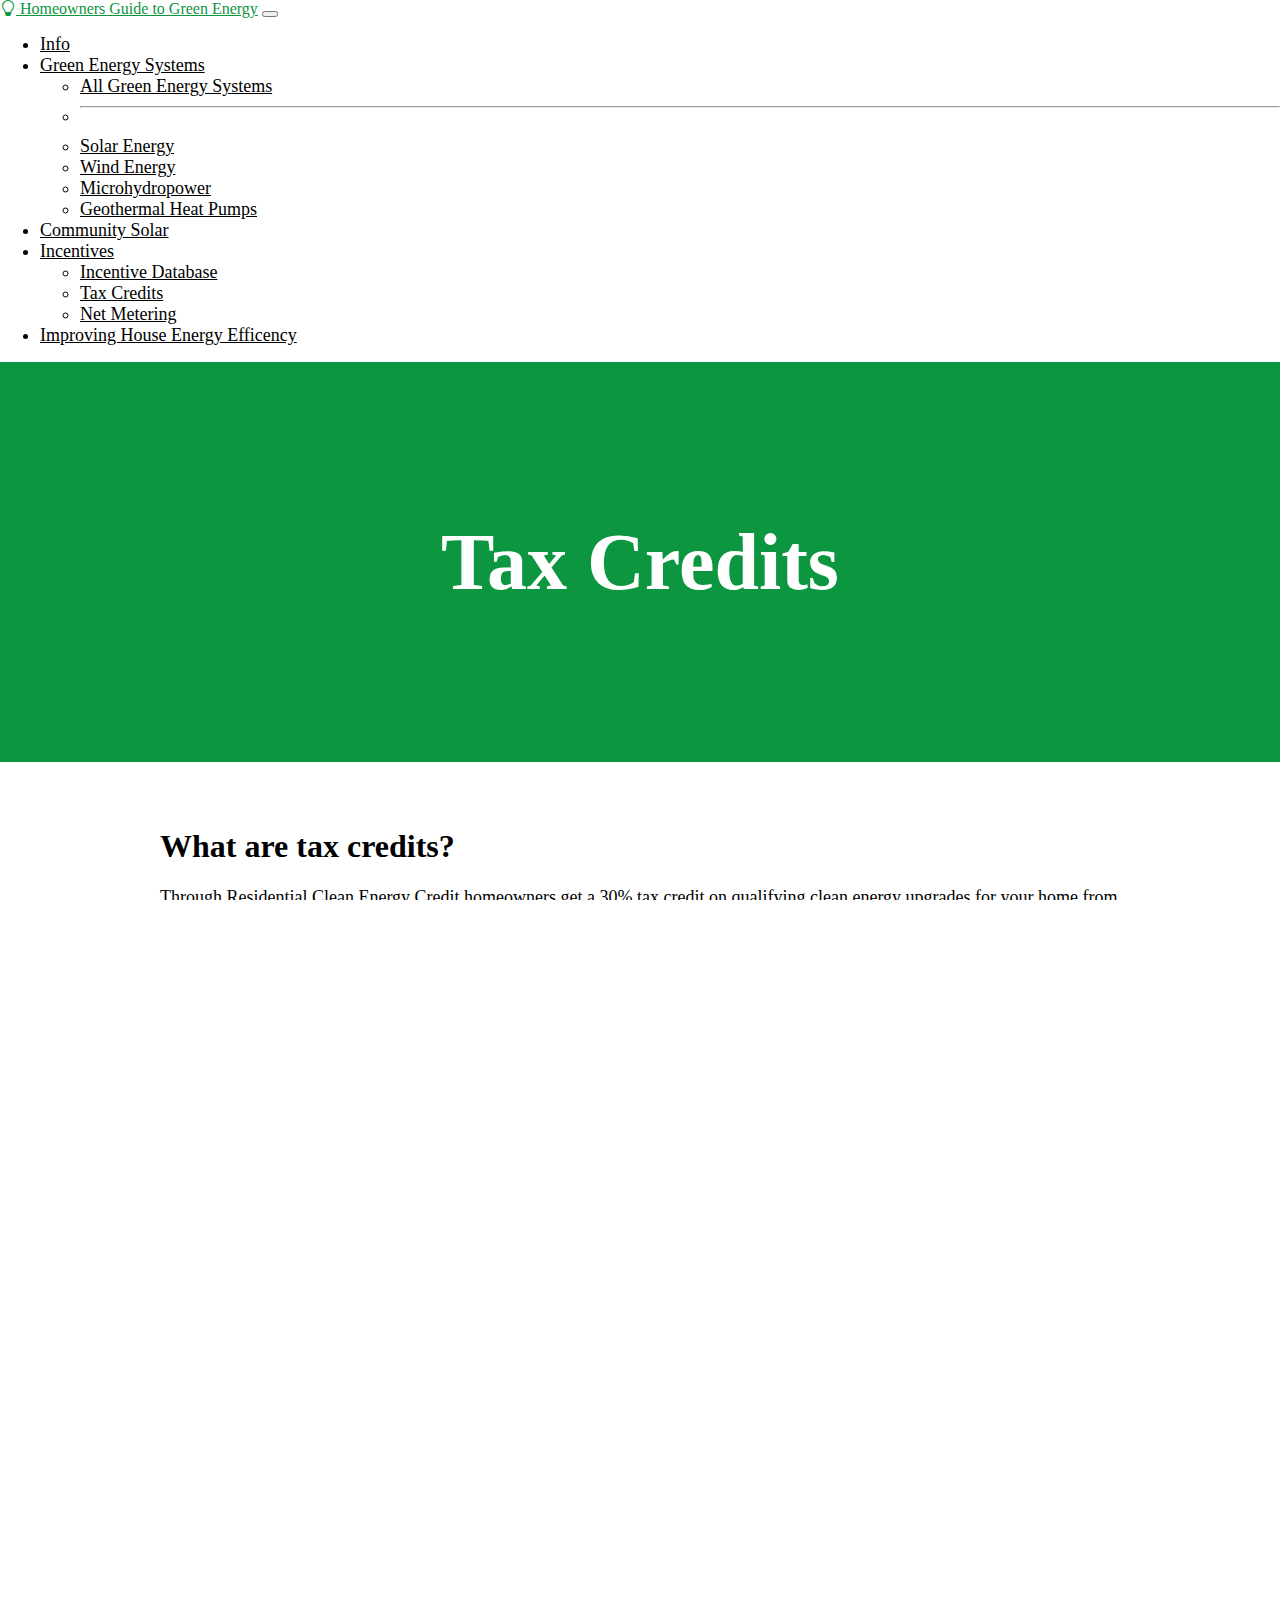
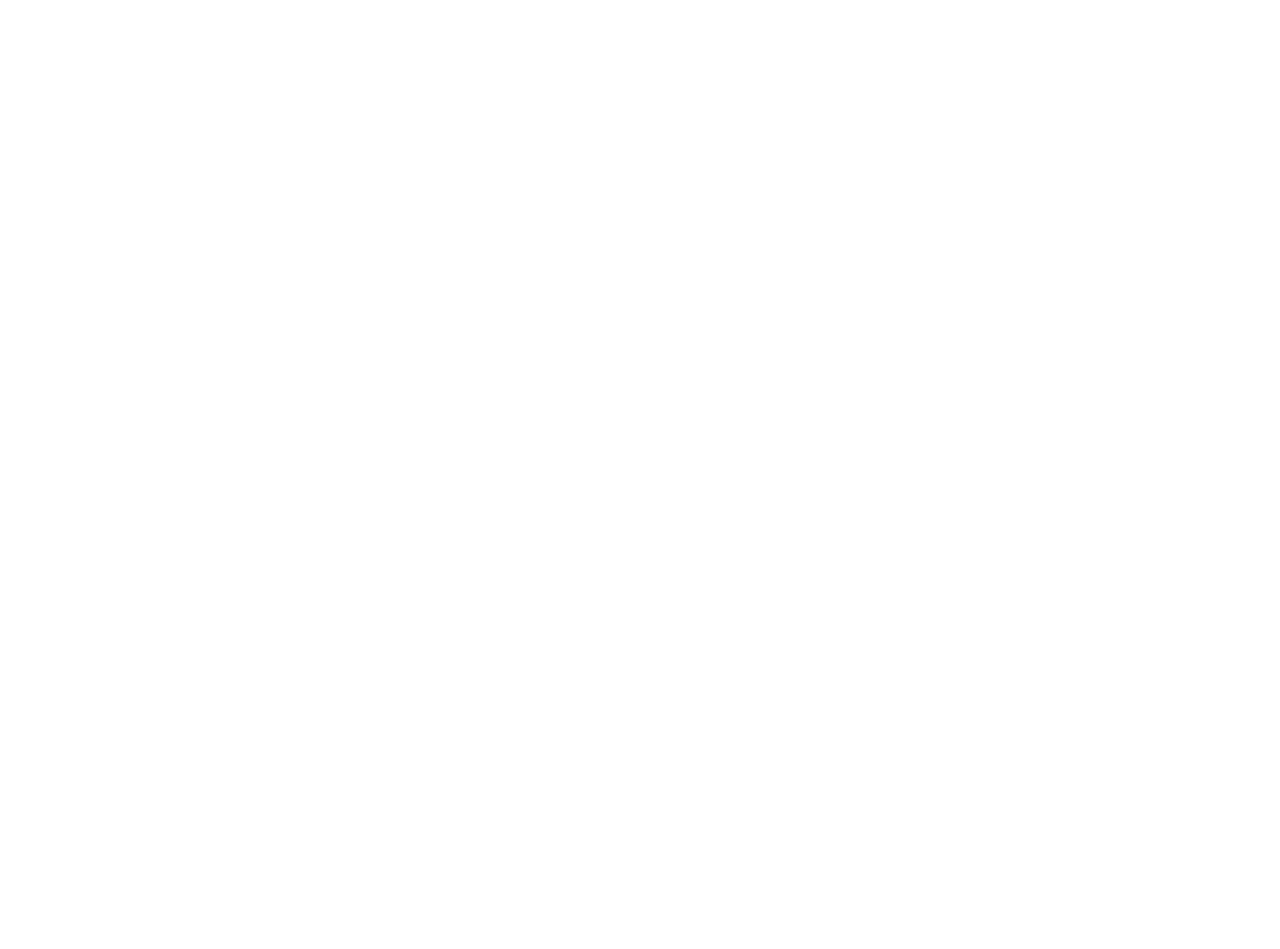
<file: taxcredits.html>
<!DOCTYPE html>
<html>
    <head>
        <meta charset="utf-8">
        <meta http-equiv="X-UA-Compatible" content="IE=edge">
        <meta name="viewport" content="width=device-width, initial-scale=1">
    
        <!-- Bootstrap CSS -->
        <link href="https://cdn.jsdelivr.net/npm/bootstrap@5.1.3/dist/css/bootstrap.min.css" rel="stylesheet" integrity="sha384-1BmE4kWBq78iYhFldvKuhfTAU6auU8tT94WrHftjDbrCEXSU1oBoqyl2QvZ6jIW3" crossorigin="anonymous">
        <link rel="stylesheet" href="https://cdn.jsdelivr.net/npm/bootstrap-icons@1.9.1/font/bootstrap-icons.css">
    
        <!-- Bootstrap JavaScript -->
        <script src="https://cdn.jsdelivr.net/npm/bootstrap@5.1.3/dist/js/bootstrap.bundle.min.js" integrity="sha384-ka7Sk0Gln4gmtz2MlQnikT1wXgYsOg+OMhuP+IlRH9sENBO0LRn5q+8nbTov4+1p" crossorigin="anonymous"></script>
    
        <link rel="stylesheet" type="text/css" href="styles.css">

        <title>Tax Credits</title>

    <body>

        <navbar>
            <nav class="navbar  navbar-expand-sm navbar-light bg-light">
                <div class="container-fluid">
                    <a class="navbar-brand" href="index.html"><i class="bi bi-lightbulb"></i>  Homeowners Guide to Green Energy</a>
                    <button class="navbar-toggler" type="button" data-bs-toggle="collapse" data-bs-target="#galleries-menu">
                        <span class="navbar-toggler-icon"></span>
                    </button>
                    <div class="collapse navbar-collapse justify-content-end" id="galleries-menu">
                        <ul class="nav navbar-nav">
                            <li class="nav-item">
                                <a class="nav-link" href="basicinfo.html">Info</a>
                            </li>

                            <li class="nav-item dropdown">
                                <a class="nav-link dropdown-toggle" href="energysystems.html"  role="button" data-bs-toggle="dropdown" aria-expanded="false" >
                                    Green Energy Systems
                                </a>
                                <ul class="dropdown-menu dropdown-menu-light">
                                    <li><a class="dropdown-item" href="energysystems.html">All Green Energy Systems</a></li>
                                    <li><hr class="dropdown-divider"></li>
                                    <li><a class="dropdown-item" href="solarenergy-system.html">Solar Energy</a></li>
                                    <li><a class="dropdown-item" href="wind-system.html">Wind Energy</a></li>
                                    <li><a class="dropdown-item" href="hydropower-system.html">Microhydropower</a></li>
                                    <li><a class="dropdown-item" href="geothermal-system.html">Geothermal Heat Pumps</a></li>
                                </ul>
                            </li>

                            <li class="nav-item">
                                <a class="nav-link" href="communitysolar.html">Community Solar</a>
                            </li>
                            
                            <li class="nav-item dropdown">
                                <a class="nav-link dropdown-toggle" href="incentives.html"  role="button" data-bs-toggle="dropdown" aria-expanded="false" >
                                    Incentives
                                </a>
                                <ul class="dropdown-menu dropdown-menu-light">
                                    <li><a class="dropdown-item" href="incentives.html">Incentive Database</a></li>
                                    <li><a class="dropdown-item" href="taxcredits.html">Tax Credits</a></li>
                                    <li><a class="dropdown-item" href="netmetering.html">Net Metering</a></li>
                                </ul>
                            </li>
                            
                            <li class="nav-item">
                                <a class="nav-link" href="energyefficency.html">Improving House Energy Efficency</a>
                            </li>

                            
                        </ul>
                    </div>
                </div>
            </nav>
        </navbar>
        <!-- End of Navbar -->
        
        <main class="energysystems">
            <div class="container-fluid row cover">
                <div class="covertext" >
                    <h1>Tax Credits</h1>
                    
                </div>
            </div>
        
            <div id="taxcredits23"></div>
            <div class="page col-md-6">  
                <div class="container-fluid row">
                    <div>
                        <h1>What are tax credits?</h1>
                    </div>
                    <div>
                        <p>Through Residential Clean Energy Credit homeowners get a 30% tax credit on qualifying clean energy upgrades for your home from 2022 to 2032. Homeowners can get a slightly smaller credit (26% through 2033 and 22% through 2034) later. This tax credit applies to US homes with energy-saving improvements.</p>
                    </div>
                    <div>
                        <p>The Residential Clean Energy Credit applies to qualifying improvements made to primary residences (owned or rented) in the United States. Specific improvements made to US second homes used by the taxpayer and not rented out may also be eligible.</p>
                    </div>
                </div>
                
                <div>
                    <h1 class="container-fluid row">Tax Credits Available</h1>
                    
                    <div class="container-fluid row ">
                        <div class="accordion" id="accordionPanelsStayOpenExample">
                          <div class="accordion-item">
                            <h2 class="accordion-header">
                              <button class="accordion-button collapsed" type="button" data-bs-toggle="collapse" data-bs-target="#panelsStayOpen-collapseOne" aria-expanded="true" aria-controls="panelsStayOpen-collapseOne">
                                    <p>Solar Energy Systems Tax Credit:</p>
                              </button>
                            </h2>
                            <div id="panelsStayOpen-collapseOne" class="accordion-collapse collapse">
                              <div class="accordion-body">
                                  <p>
                                      Solar panels can qualify for this tax credit if they supply electricity to the residence and adhere to all applicable fire and electrical code requirements. Solar water heaters can qualify for this tax credit if they meet the previous and the following two requirements. A minimum of half the energy generated by the system must be solar-derived and the system must be certified by the Solar Rating and Certification Corporation (SRCC) or a similar organization.
                                  </p>
                                  <p>
                                        The tax credit applies to residential solar panels and solar water heaters installed in any US home (existing or new) used as a residence by the taxpayer, including second homes. However, rental properties are not eligible.
                                  </p>
                                  <p>
                                      These are the Residential Clean Energy Tax Credit values you can claim based on the installation date of your qualifying equipment (according to the Energy Star Website):
                                  </p>
                                  <ul>
                                      <li>
                                        30% for property placed in service after December 31, 2021, and before January 1, 2033
                                      </li>
                                      <li>
                                          26% for property placed in service after December 31, 2032, and before January 1, 2034
                                      </li>
                                      <li>
                                          22% for property placed in service after December 31, 2033, and before January 1, 2035
                                      </li>
                                  </ul>
                                  
                              </div>
                            </div>
                          </div>
                          <div class="accordion-item">
                            <h2 class="accordion-header">
                              <button class="accordion-button collapsed" type="button" data-bs-toggle="collapse" data-bs-target="#panelsStayOpen-collapseTwo" aria-expanded="false" aria-controls="panelsStayOpen-collapseTwo">
                                    <p>Small Wind Turbines Tax Credit: </p>
                              </button>
                            </h2>
                            <div id="panelsStayOpen-collapseTwo" class="accordion-collapse collapse">
                              <div class="accordion-body">
                                  <p>
                                        Small wind turbine energy systems can qualify for this tax credit if they convert wind kinetic energy to electricity that can be used by the home's electrical system.
                                  </p>
                                  <p>
                                        The tax credit covers residential wind turbine energy systems installed in any existing or new US home used as a residence by the taxpayer, including secondary residences. However, rental properties are not eligible.
                                  </p>
                                  <p>
                                      These are the Residential Clean Energy Tax Credit values you can claim based on the installation date of your qualifying equipment (according to the Energy Star Website):
                                  </p>
                                  <ul>
                                      <li>
                                        30% for property placed in service after December 31, 2021, and before January 1, 2033
                                      </li>
                                      <li>
                                          26% for property placed in service after December 31, 2032, and before January 1, 2034
                                      </li>
                                      <li>
                                          22% for property placed in service after December 31, 2033, and before January 1, 2035
                                      </li>
                                  </ul>                      
                              </div>
                            </div>
                          </div>
                          <div class="accordion-item">
                            <h2 class="accordion-header">
                              <button class="accordion-button collapsed" type="button" data-bs-toggle="collapse" data-bs-target="#panelsStayOpen-collapseThree" aria-expanded="false" aria-controls="panelsStayOpen-collapseThree">
                                    <p>Geothermal Heat Pumps Tax Credit: </p>
                              </button>
                            </h2>
                            <div id="panelsStayOpen-collapseThree" class="accordion-collapse collapse">
                              <div class="accordion-body">
                                  <p>
                                        Geothermal heat pump property can qualify for this tax credit if it uses the ground or groundwater as a thermal energy source or sinks to heat or cool a home and is Energy Star certified. 
                                  </p>
                                  <p>
                                        The tax credit applies to geothermal heat pump energy systems installed in any US home (existing or new) used as a residence by the taxpayer, including second homes. However, rental properties are not eligible.
                                  </p>
                                  <p>
                                      These are the Residential Clean Energy Tax Credit values you can claim based on the installation date of your qualifying equipment (according to the Energy Star Website):
                                  </p>
                                  <ul>
                                      <li>
                                        30% for property placed in service after December 31, 2021, and before January 1, 2033
                                      </li>
                                      <li>
                                          26% for property placed in service after December 31, 2032, and before January 1, 2034
                                      </li>
                                      <li>
                                          22% for property placed in service after December 31, 2033, and before January 1, 2035
                                      </li>
                                  </ul>                                            
                               </div>
                            </div>
                          </div>
                        </div>
                    </div>
                
                </div>
            </div>
            
        </main>
        
        
        
        
        
        <footer class="row ">
            <div class=" first">
                <p>Website Created by: Nishita Chaduvula</p>

            </div>
            
            <div class=" second">
                <p><a href="index.html">Home</a></p>
                <p><a href="sources.html">Sources</a></p>
            </div>
        </footer>
    </body>
    
</html>
</file>
<file: styles.css>
html,body
{
    width: 100%;
    height: 100%;
    margin: 0px;
    padding: 0px;
    overflow-x: hidden; 
}

html{
    
    margin:auto;
}

* {
  box-sizing:border-box
}
/*Navbar*/

.navbar{
    background-color:#FFFFFF !important;
}

.navbar .navbar-brand{
    color: #0c963f;
}

.navbar ul li a{
    color:black !important;
}
.navbar ul li a:hover{
    background-color: #0c963f;
    color:white !important;
} 



nav ul li a:active{
    background-color: black;
    color:white !important;
}
/*End Navbar*/


/*Energy Systems*/

.page{
    width:75%;
    align-items:center;
    margin:auto;
}

.page .textwimg{
    width:60%;
}

.page .row{
    padding-bottom:50px;
}

.page p{
    font-size:18px;
}

.page h3{
    color:#0c963f;
    font-weight:700;
    font-size:32px;
}

.page .pic{
    width:40%;
    align-items:center;
    height:inherit;
}

.pic img{
    height:inherit;
    width:inherit;
}

.onlytext{
    width:inherit;
}

li{
    font-size:18px;
}
/*Cards*/
.card{
    height:600px;
    align-items:center;
    padding:20px;
    border:2px solid white;
}

.card p a{
    font-size:70%;
    background-color:white;
    border:2px dotted blue;
}

.card img{
    height:350px;
    width:350px;
}

.card a{
    background-color:#0c963f;
    border:#0c963f;
}

.card a:hover{
    background-color:white;
    border:2px solid #0c963f;
    color:#0c963f;
}

.card-body{
    margin:auto;
    text-align:center;
}

.card-body .btn{
    text-align:center;
}




/*Btn Group*/
.btn-group{
    width:60%;
    margin:auto;
    margin-bottom:70px;
}

.btn-group .btn{
    background-color:White;
    color:#0c963f;
    border:2px solid #0c963f;
}


/*Body*/
body{
  
    margin:0px;
    
}


/*Index*/

.homecover {
    height: 500px;
    position: relative;
    background-image: url(https://images.unsplash.com/photo-1655300256335-beef51a914fe?q=80&w=1631&auto=format&fit=crop&ixlib=rb-4.0.3&ixid=M3wxMjA3fDB8MHxwaG90by1wYWdlfHx8fGVufDB8fHx8fA%3D%3D);
    background-repeat: no-repeat;
    background-size:cover;
    background-position: center;
    background-color:#0c963f;
    width:inherit;
    margin:0;
}

.homecover h1{
    margin: 0;
    position: absolute;
    top: 50%;
    left: 50%;
    color:white;
    transform: translate(-50%, -50%);
    text-align: center;
    font-family: Times, serif;
    font-weight:600;
    font-size: 410%;
    background-color: rgba(12, 150, 63,.9);
    padding: 55px;
}

.indexrow{
    margin:20px;
    align-items:center;
    height:inherit;
    width:100%;
    column-gap:0;
    border:2px solid white;
}
.indexrow1 h3{
    color:#0c963f;
    background-color:white;
    font-weight:400;
    margin-bottom:20px;
    text-align:center;
    padding:20px;
    font-size:200%;
    margin-top:30px;
    margin-left:10px;
    margin-right:10px;
}

.indexrow1div{
   padding:40px;
   background-color:#0c963f;
   border:2px solid white;
 
}

.indexrow1div p{
    font-size:180%;
    color:white;
    padding:30px;
    padding-bottom:10px;
}

.indexrow1div ul{
    color:white;
    padding:30px;
    margin:30px;
}

.indexrow1div li{
    font-size:180%;
}

.indexbtn{
    width:100%;
    text-align:center;
    margin-bottom:20px;
 
}

.btnweird{
    padding-top:60px;
}

.index figure img{
    align-items:center;
    margin-top:20px;
    display: block;
    margin-left: auto;
    margin-right: auto;
    width: 90%;
}

.index figcaption{
    text-align:center;
    font-size:60%;
}
/*End Index*/


/*General Cover*/
.cover {
    height: 400px;
    position: relative;
    background-color:#0c963f;
    width:inherit;
    margin:auto;
}

.covertext{
    margin: 0;
    position: absolute;
    top: 50%;
    left: 50%;
    color:white;
    transform: translate(-50%, -50%);
    text-align: center;
    padding: 45px;
}

.cover h1{
    font-family: Monaco, serif;
    font-weight:600;
    font-size: 500%;
}
.cover p{
    font-size:200%;
    font-family: Monaco, serif;

}

/*End Cover*/

h2{
    font-size:25px;
    font-family:Monaco, serif;
    font-weight:400;
}


/* Basic Info Styles */


/* Statistics Styles */

.statistics{
    border:3px solid #0c963f;
    padding:10px;
    display: flex;
    justify-content: center;
    height:inherit;
    text-align:center;
    align-items:center;
    margin:0px;
}

.statistics h6{
    font-size:200%;
    text-align:center;
    font-style:bold;
    color:#0c963f;
}


.statistics i{
    font-size:250%;
    display: flex;
    justify-content: center;
    align-items: center;
    margin:10px;
    color:#0c963f;
}   

/*Footer*/

footer{
    border-top: solid #0c963f;
    margin-top:20px;
    padding:30px;
    background-color:white;
}

footer p{
    vertical-align:middle;
    color: #0c963f;
    text-align:center;
    
}

footer .first{
    width:50%;
    margin:auto;
    font-size:120%;
    height:inherit;
}

footer .second{
    width:50%;
    margin:auto;
    height:inherit;
}

footer a{
    color: #0c963f;
}

footer a:hover{
    background-color:#0c963f;
    color:white;
    font-size:120%;
}

/*Sources Page*/

.sourcespage h3{
    padding:20px;
}

/*Figure*/

.map{
    display: flex;
    justify-content: center;
    align-items: center;
}

}

/*accordion*/

button .accordion-button p{
    font-size:320%;
    font-family:Monaco;
}

#taxcredits23{
    height:45px;
}






html{
    overflow-x:scroll;
}


.typing-container {
      display: flex;
      justify-content: center;
      align-items: center;
}
 .input-cursor {
      display: inline-block;
      width: 2px;
      height: 42px;
      background-color: white;
      margin-left: 8px;
}

@keyframes blink {
    0% {opacity: 1;}
    40% {opacity: 1;}
    60% {opacity: 0;}
    100% {opacity: 0;}
  }

.input-cursor { 
  animation: blink .6s linear infinite alternate;
}
</file>
